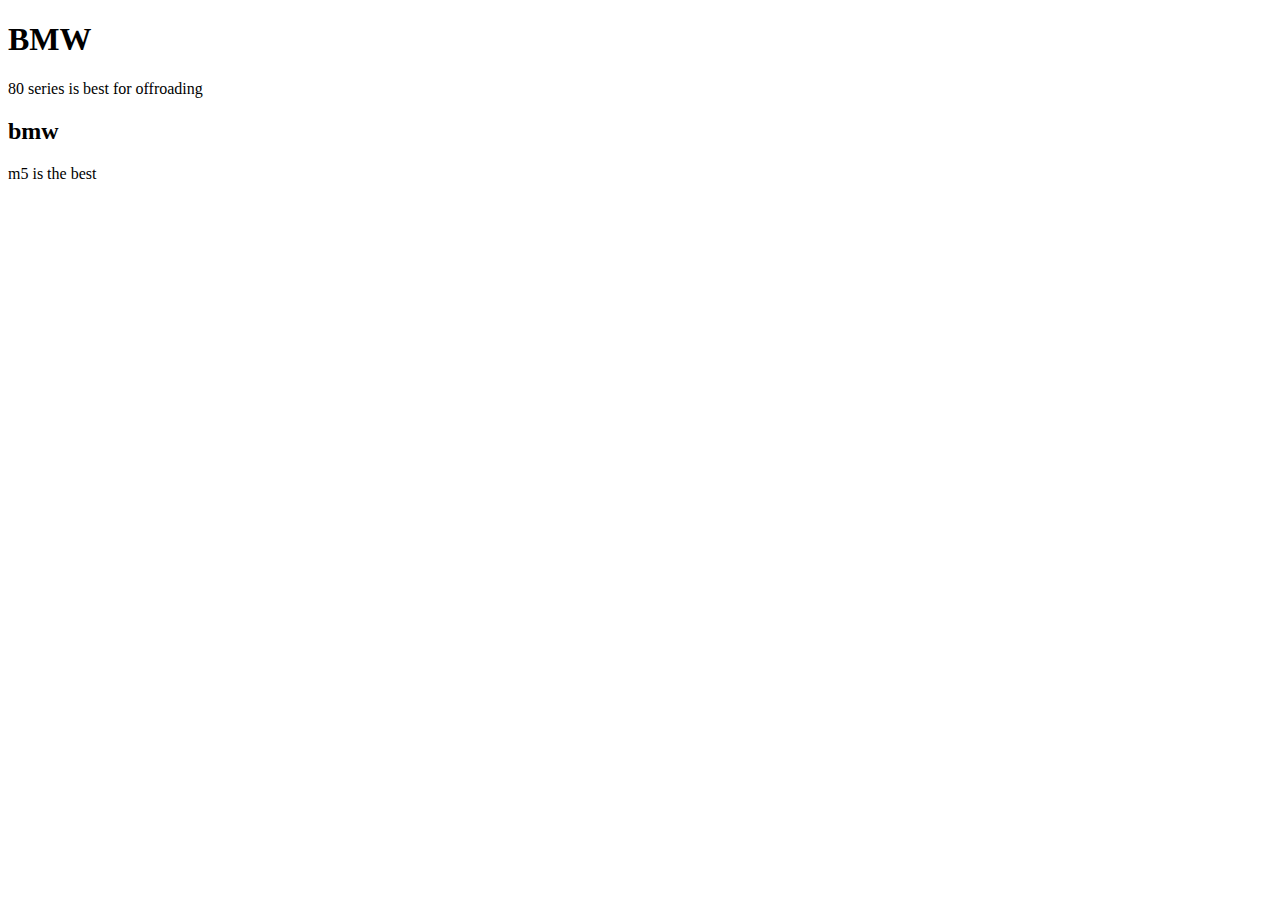
<file: index.html>
<!DOCTYPE html>
<html lang="en">
<head>
    <meta charset="UTF-8">
    <meta name="viewport" content="width=device-width, initial-scale=1.0">
    <title>Document</title>
</head>
<body>
    <h1 id="cars">BMW</h1>
    <p>80 series is best for offroading</p>
    <h2>bmw</h2>
    <p>m5 is the best</p>
    <script>
        var text = document.getElementById("cars").innerHTML;
        alert("the first heading is" + text);
    </script>
</body>
</html>
</file>
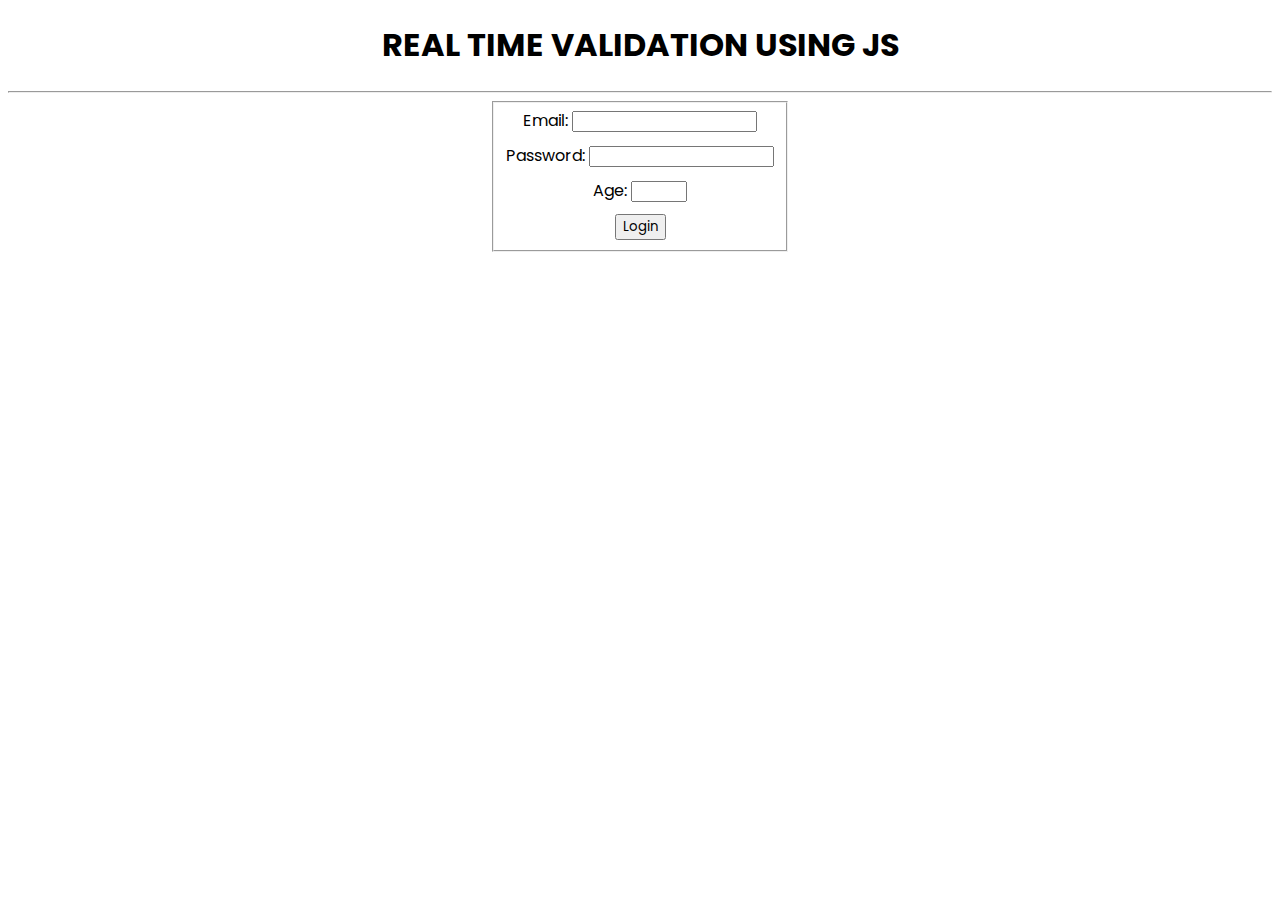
<file: index3.html>
<!DOCTYPE html>
<html lang="en">
<head>
    <meta charset="UTF-8">
    <meta name="viewport" content="width=device-width, initial-scale=1.0">
    <title>Document</title>
    <link rel="stylesheet" href="style.css">
</head>
<body>
    <h1>REAL TIME VALIDATION USING JS</h1>
    <hr>
    <form id="loginForm" onsubmit="validate(event)">
        <!-- Fieldset groups related elements in a form -->
        <fieldset>
    
            <!-- Email input field -->
            <div>
                <label for="email">Email:</label>
                <input type="email" id="email" name="email">
            </div>
    
            <!-- Password input field with a minimum length requirement -->
            <div>
                <label for="password">Password:</label>
                <!-- minlength attribute ensures the password is at least 8 characters long -->
                <input type="password" id="password" name="password" minlength="8">
            </div>
    
            <!-- Age input field with minimum and maximum value requirements -->
            <div>
                <label for="age">Age:</label>
                <!-- min and max attributes define the acceptable range of ages -->
                <input type="number" id="age" name="age" min="12" max="50">
            </div>
    
            <!-- Submit button for the form -->
            <button type="submit">Login</button>
    
        </fieldset>
    </form>
    
    <!-- Div for displaying validation messages -->
    <div id="message"></div>
    
    <!-- Link to the external JavaScript file -->
    <script src="script2.js"></script>
    </body>
    </html>
</file>
<file: style.css>
@import url('https://fonts.googleapis.com/css2?family=Lobster&family=Poppins:wght@100;200;300;400;500;600;700&display=swap');

html {
    height: 100%;
    width: 100%;
    font-family: 'Poppins', sans-serif;
}

h1 {
    text-align: center;
}

form {
    max-width: 300px;
    margin: 0 auto;
    font-family: 'Poppins', sans-serif;
    text-align: center;
}

div {
    margin-bottom: 10px;
    font-family: 'Poppins', sans-serif;
}

button {
    font-family: 'Poppins', sans-serif;
    cursor: pointer;
}

#message {
    text-align: center;
    font-size: 20px;
    margin-top: 10px;
}
</file>
